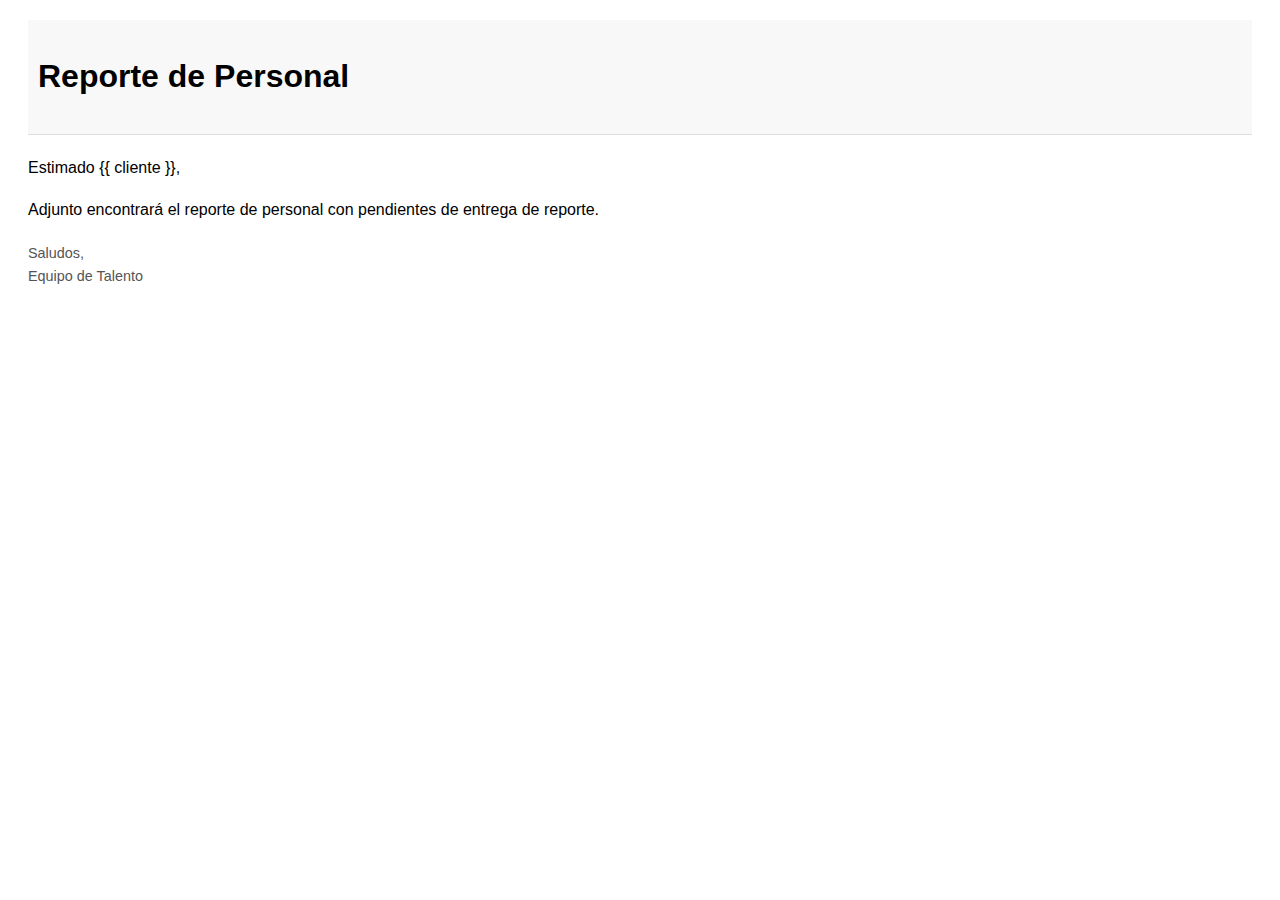
<file: functions/email_template.html>
<!DOCTYPE html>
<html lang="es">

<head>
    <meta charset="UTF-8">
    <meta name="viewport" content="width=device-width, initial-scale=1.0">
    <title>Reporte de Personal</title>
    <style>
        body {
            font-family: Arial, sans-serif;
            line-height: 1.6;
        }

        .container {
            margin: 20px;
        }

        .header {
            background-color: #f8f8f8;
            padding: 10px;
            border-bottom: 1px solid #ddd;
        }

        .content {
            margin-top: 20px;
        }

        .footer {
            margin-top: 20px;
            font-size: 0.9em;
            color: #555;
        }
    </style>
</head>

<body>
    <div class="container">
        <div class="header">
            <h1>Reporte de Personal</h1>
        </div>
        <div class="content">
            <p>Estimado {{ cliente }},</p>
            <p>Adjunto encontrará el reporte de personal con pendientes de entrega de reporte.</p>
        </div>
        <div class="footer">
            <p>Saludos,<br>Equipo de Talento</p>
        </div>
    </div>
</body>

</html>
</file>
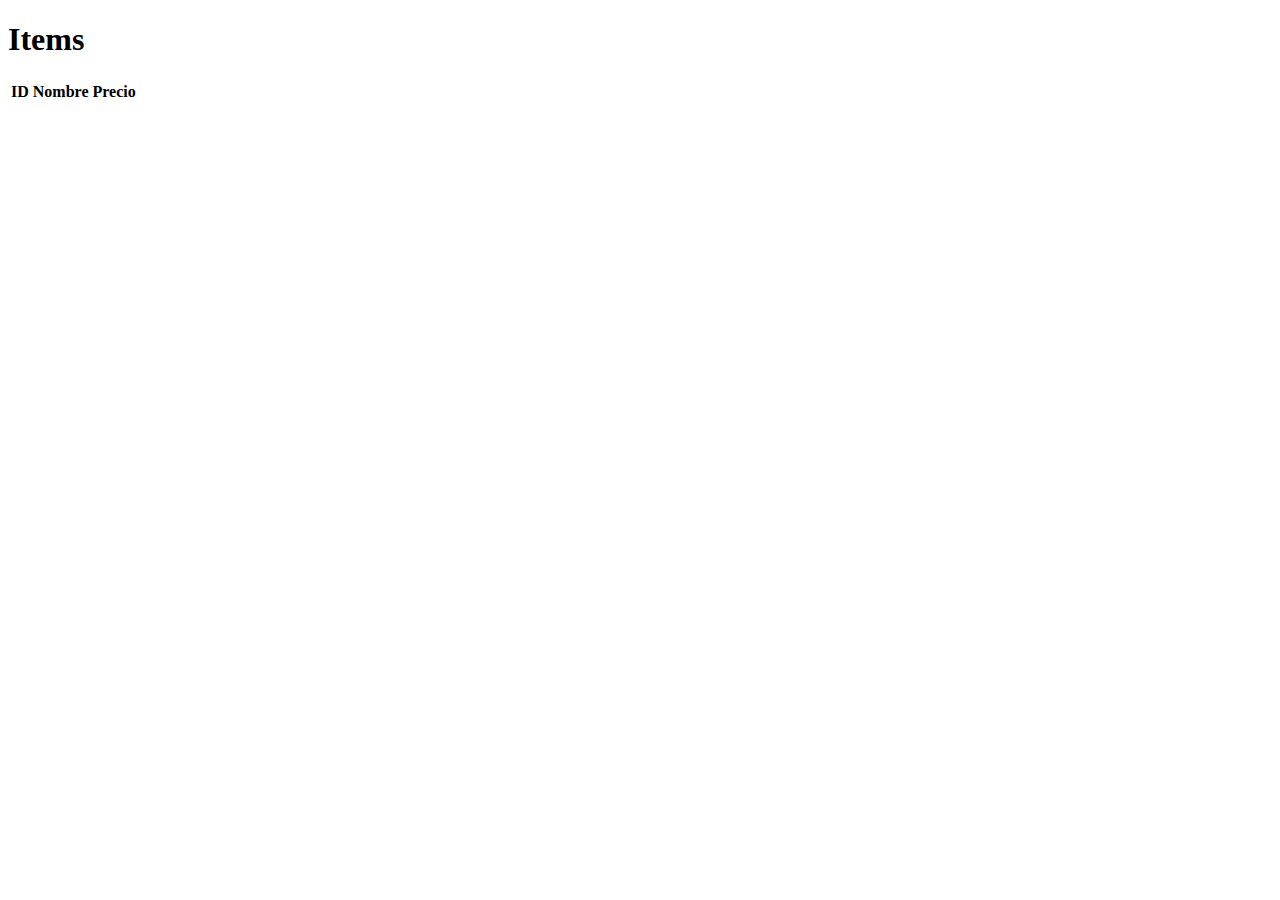
<file: templates/main_2.html>
<!DOCTYPE html>
<html lang="en">

<head>
    <meta charset="UTF-8">
    <meta name="viewport" content="width=device-width, initial-scale=1.0">
    <title>Document</title>
</head>

<body>
    <h1>Items</h1>
    <table id="itemsTable">
        <thead>
            <tr>
                <th>ID</th>
                <th>Nombre</th>
                <th>Precio</th>
            </tr>
        </thead>
        <tbody>
        </tbody>
    </table>
    <script>
        fetch('http://127.0.0.1:8000/items')
            .then(response => response.json())
            .then(data => {
                const tableBody = document.querySelector('#itemsTable tbody');
                data.forEach(item => {
                    let row = document.createElement('tr');
                    row.innerHTML = `
                        <td>${item.id}</td>
                        <td>${item.name}</td>
                        <td>${item.price}</td>
                    `;
                    tableBody.appendChild(row);
                });
            })
            .catch(error => console.error('Error fetching items:', error));
    </script>
</body>

</html>
</file>
